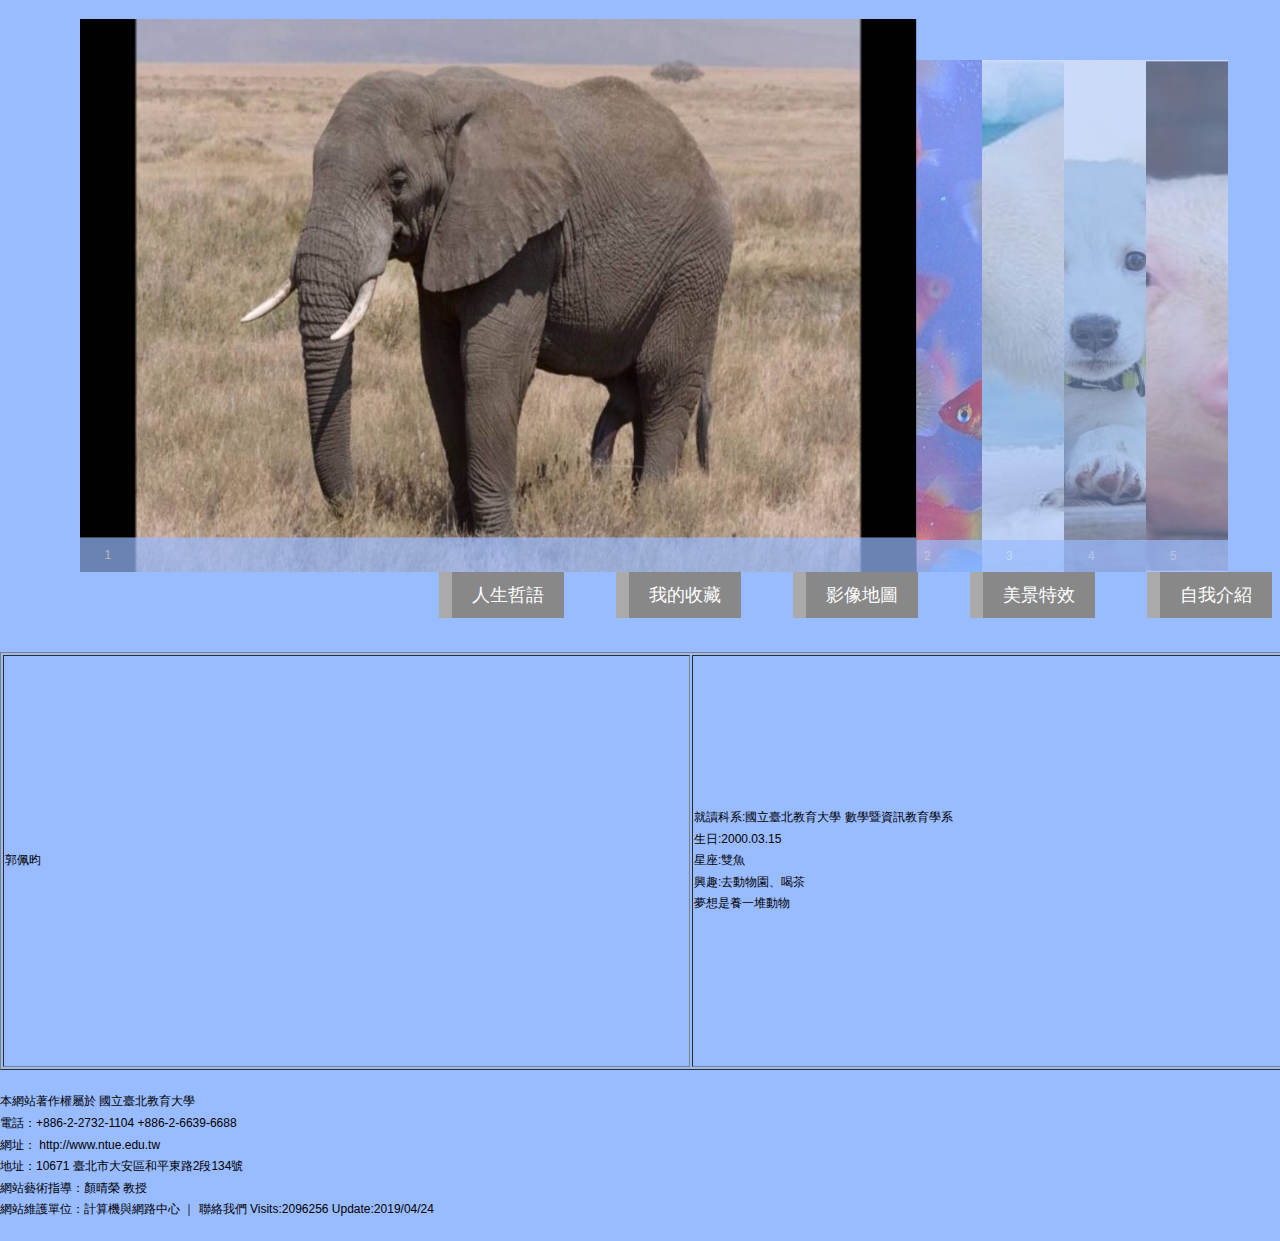
<file: about.html>
<!doctype html>
<html>
<head>
	<meta charset="utf-8">
<title>無標題文件</title>
<link href="accoridion.css" rel="stylesheet" type="text/css" />
	<style type="text/css">
@import url("index.css");
</style>
	<link href="myweb.css" rel="stylesheet" type="text/css">
<script type="text/javascript" src="js/jquery-1.8.2.min.js"></script>
	<script type="text/javascript" src="js/jquery.indexSlidePattern.js"></script>
	<script language="javascript">
$(document).ready(function(e){
	  var opt	=	{
		"speed"	:	"fast"		,	//变换速度,三速度可选 slow,normal,fast;
		"by"	:	"mouseover"		,	//触发事件,click或者mouseover;
		"auto"	:	true		,	//是否自动播放;
		"sec"	:	3000	 		//自动播放间隔;
	  };
      $("#demo").IMGDEMO(opt);    
});
	</script>
</head>

	<body>
    <div class="webbox"> 
      <header>
        <ul id="demo">
          <li class="active"> <a href="http://tw.yahoo.com/"><img src="images/1.jpg"  /></a>
            <div><a href="http://tw.yahoo.com/">1</div>
          </li>
          <li> <a href="http://www.youtube.com/"><img src="images/2.jpg"  /></a>
            <div><a href="http://tw.yahoo.com/">2</div>
          </li>
          <li> <a href="http://www.sucaijiayuan.com/"><img src="images/3.jpg"  /></a>
            <div><a href="http://www.sucaijiayuan.com/">3</a></div>
          </li>
          <li> <a href="http://www.sucaijiayuan.com/"><img src="images/4.jpg"  /></a>
            <div><a href="http://www.sucaijiayuan.com/">4</a></div>
          </li>
          <li> <a href="http://www.sucaijiayuan.com/"><img src="images/5.jpg"  /></a>
            <div><a href="http://tw.yahoo.com/">5</a></div>
          </li>
        </ul>
      </header>
      <nav>
         <a href="life.html"> <button class="button">人生哲語</button></a>
		 <a href="photo.html"> <button class="button">我的收藏</button></a>
		 <a href="map.html"> <button class="button">影像地圖</button></a>
		 <a href="effect.html"> <button class="button">美景特效</button></a>
		 <a href="about.html"> <button class="button">自我介紹</button></a>
		 <a href="self.html"> <button class="button">自選主題</button></a>
      </nav>
<table width="1362" height="417.8" border="1">
    <tbody>
      <tr><td width="658.4"> 郭佩昀</td>
        <td width="639.2"><p> 就讀科系:國立臺北教育大學 數學暨資訊教育學系</p>
          <p> 生日:2000.03.15 </p>
          <p>星座:雙魚 </p>
          <p>興趣:去動物園、喝茶 </p>
          <p>夢想是養一堆動物</p></td>
      </tr>
    </tbody>
    </table>
      <main>&nbsp;</main>
      <footer><p>本網站著作權屬於 國立臺北教育大學</p>
<p>電話：+886-2-2732-1104  +886-2-6639-6688</p>  
<p>網址： http://www.ntue.edu.tw</p>
<p>地址：10671 臺北市大安區和平東路2段134號</p>

網站藝術指導：顏晴榮 教授</p>
網站維護單位：計算機與網路中心 ｜ 聯絡我們

Visits:2096256
Update:2019/04/24</footer>
    </div>
</body>
</html>
</file>
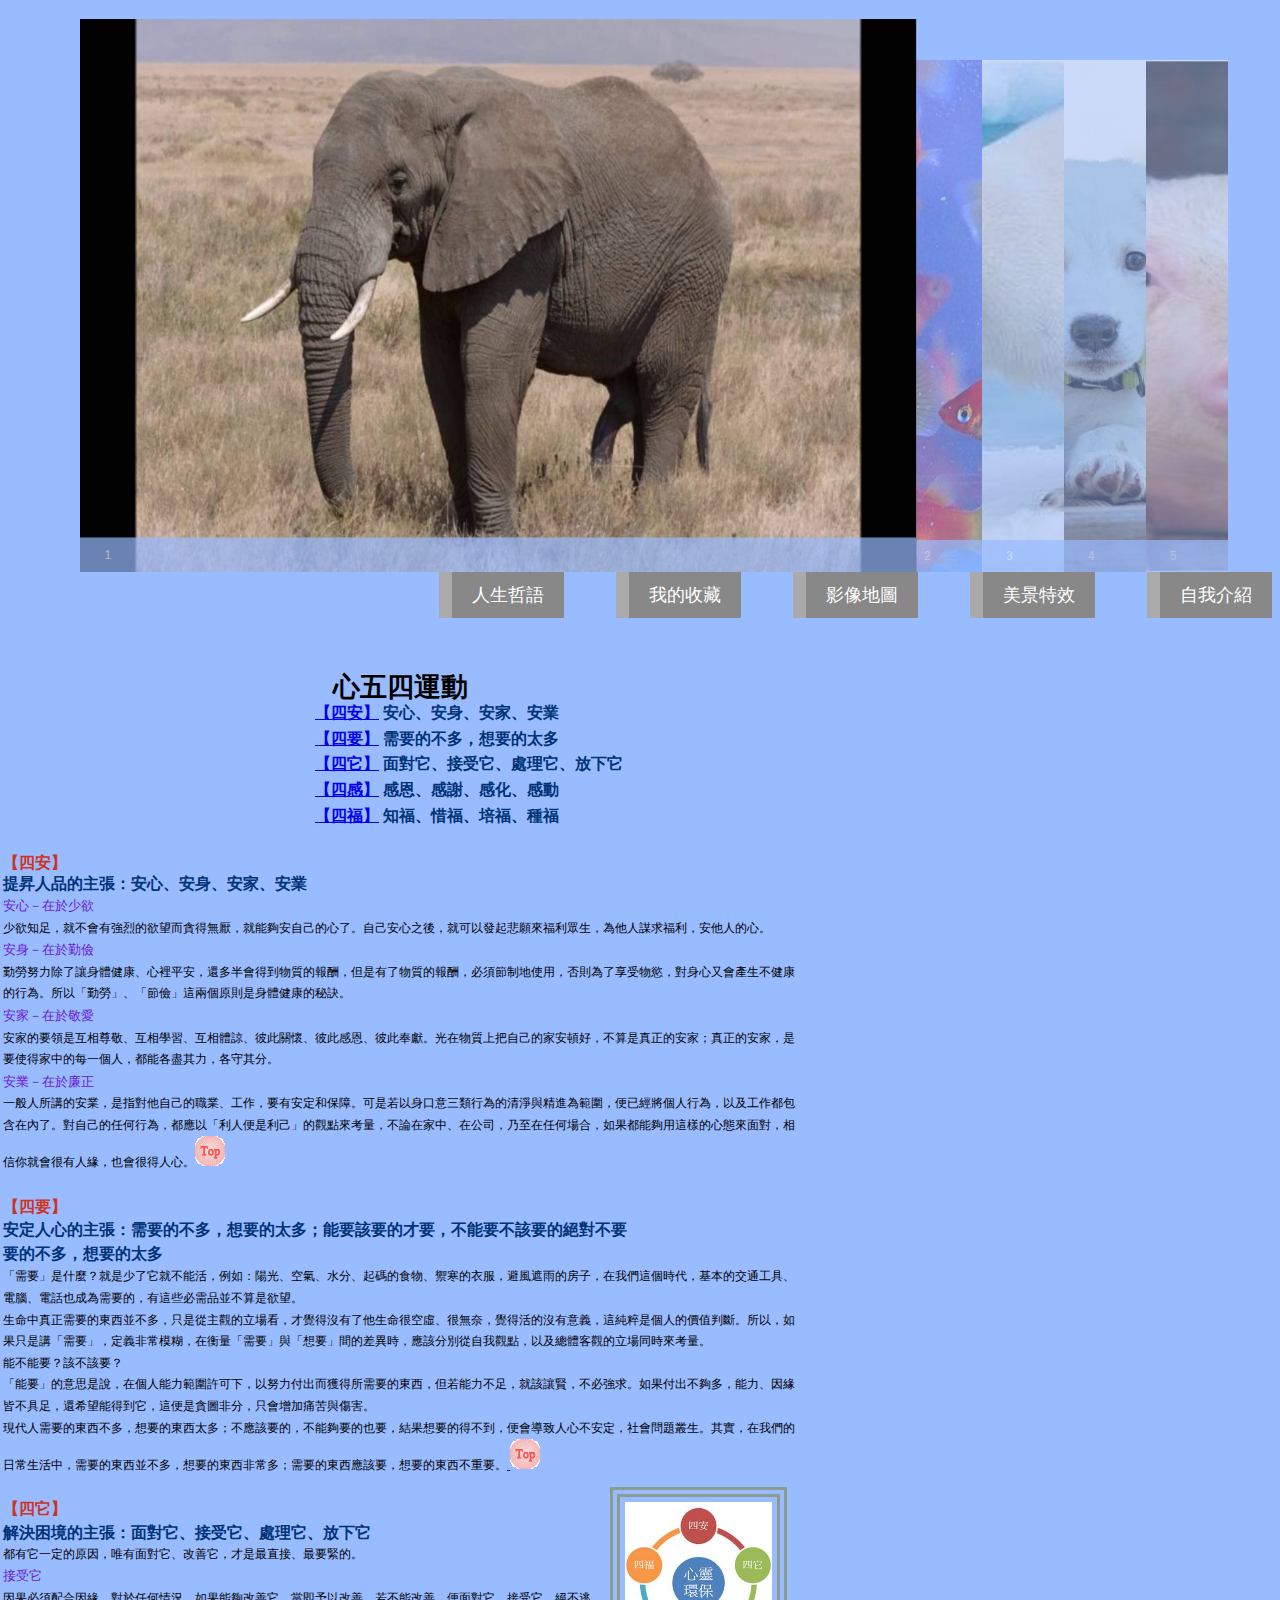
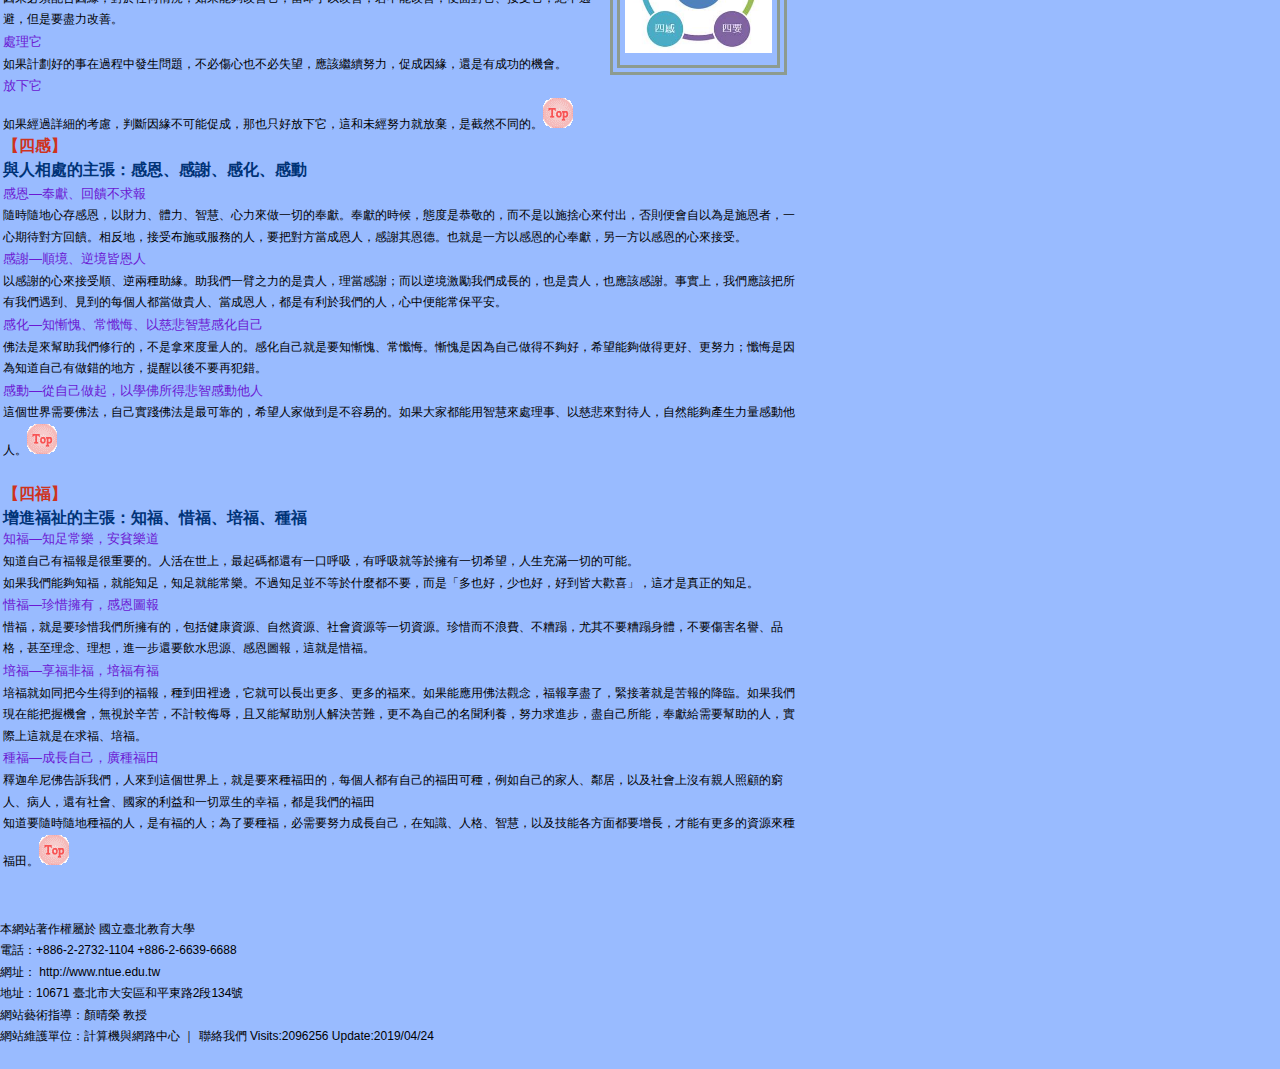
<file: life.html>
<!doctype html>
<html>
<head>
	<meta charset="utf-8">
	<title>Life</title>
<link href="textphoto.css" rel="stylesheet" type="text/css">
<style type="text/css">
		body {background-color: #5599ff;} </style>
<div id="top"></div>
		
<link href="accoridion.css" rel="stylesheet" type="text/css" />
	<style type="text/css">
@import url("index.css");
</style>
	<link href="myweb.css" rel="stylesheet" type="text/css">
<script type="text/javascript" src="js/jquery-1.8.2.min.js"></script>
	<script type="text/javascript" src="js/jquery.indexSlidePattern.js"></script>
	<script language="javascript">
$(document).ready(function(e){
	  var opt	=	{
		"speed"	:	"fast"		,	//变换速度,三速度可选 slow,normal,fast;
		"by"	:	"mouseover"		,	//触发事件,click或者mouseover;
		"auto"	:	true		,	//是否自动播放;
		"sec"	:	3000	 		//自动播放间隔;
	  };
      $("#demo").IMGDEMO(opt);    
});
	</script>
</head>

	<body>
    <div class="webbox"> 
      <header>
        <ul id="demo">
          <li class="active"> <a href="http://tw.yahoo.com/"><img src="images/1.jpg"  /></a>
            <div><a href="http://tw.yahoo.com/">1</div>
          </li>
          <li> <a href="http://www.youtube.com/"><img src="images/2.jpg"  /></a>
            <div><a href="http://tw.yahoo.com/">2</div>
          </li>
          <li> <a href="http://www.sucaijiayuan.com/"><img src="images/3.jpg"  /></a>
            <div><a href="http://www.sucaijiayuan.com/">3</a></div>
          </li>
          <li> <a href="http://www.sucaijiayuan.com/"><img src="images/4.jpg"  /></a>
            <div><a href="http://www.sucaijiayuan.com/">4</a></div>
          </li>
          <li> <a href="http://www.sucaijiayuan.com/"><img src="images/5.jpg"  /></a>
            <div><a href="http://tw.yahoo.com/">5</a></div>
          </li>
        </ul>
      </header>
      <nav>
         <a href="life.html"> <button class="button">人生哲語</button></a>
		 <a href="photo.html"> <button class="button">我的收藏</button></a>
		 <a href="map.html"> <button class="button">影像地圖</button></a>
		 <a href="effect.html"> <button class="button">美景特效</button></a>
		 <a href="about.html"> <button class="button">自我介紹</button></a>
		 <a href="self.html"> <button class="button">自選主題</button></a>
      </nav>
<main>
    <table width="800" border="0" align="center">
    </table>
    <p>&nbsp; </p>
    <table width="800" border="0" align="center">
      <tbody>
        <tr>
          <th colspan="2" style="font-size: 27px; font-weight: bolder;" scope="col">心五四運動</th>
        </tr>
        <tr>
          <td width="376" align="right" bgcolor="#E1373A" class="text01" style="font-size: 16px">           
			  <span class="text01" style="font-weight: 600"><a href="#5_1">【四安】</a></span></td>
          <td width="414" class="text02"><span class="text02" style="font-weight: 600">安心、安身、安家、安業</span></td>
        </tr>
        <tr>
          <td align="right" class="text01"><span class="text01" style="font-weight: 600"><a href="#5_2">【四要】</a></span></td>
          <td class="text02">需要的不多，想要的太多</td>
        </tr>
        <tr>
          <td align="right" class="text01" style="font-size: 16px"><span class="text01" style="font-weight: 600"><a href="#5_3">【四它】</a></span></td>
          <td class="text02">面對它、接受它、處理它、放下它 </td>
        </tr>
        <tr>
          <td align="right" class="text01"><span class="text01" style="font-weight: 600"><a href="#5_4">【四感】</a></span></td>
          <td class="text02">感恩、感謝、感化、感動 </td>
        </tr>
        <tr>
          <td align="right" class="text01"><span class="text01" style="font-weight: 600"><a href="#5_5">【四福】</a></span></td>
          <td class="text02">知福、惜福、培福、種福</td>
        </tr>
        <tr>
          <td colspan="2">
            <p><br>
            </p>
		    <div id="5_1"></div>
            <p class="text01">【四安】</p>
            <p class="text02">提昇人品的主張：安心、安身、安家、安業 </p>
            <p><span class="text03">安心－在於少欲</span><br>
              少欲知足，就不會有強烈的欲望而貪得無厭，就能夠安自己的心了。自己安心之後，就可以發起悲願來福利眾生，為他人謀求福利，安他人的心。 </p>
            <p><span class="text03">安身－在於勤儉 </span><br>
              勤勞努力除了讓身體健康、心裡平安，還多半會得到物質的報酬，但是有了物質的報酬，必須節制地使用，否則為了享受物慾，對身心又會產生不健康的行為。所以「勤勞」、「節儉」這兩個原則是身體健康的秘訣。 </p>
            <p><span class="text03">安家－在於敬愛 </span><br>
              安家的要領是互相尊敬、互相學習、互相體諒、彼此關懷、彼此感恩、彼此奉獻。光在物質上把自己的家安頓好，不算是真正的安家；真正的安家，是要使得家中的每一個人，都能各盡其力，各守其分。 </p>
            <p><span class="text03">安業－在於廉正 </span><br>
              一般人所講的安業，是指對他自己的職業、工作，要有安定和保障。可是若以身口意三類行為的清淨與精進為範圍，便已經將個人行為，以及工作都包含在內了。對自己的任何行為，都應以「利人便是利己」的觀點來考量，不論在家中、在公司，乃至在任何場合，如果都能夠用這樣的心態來面對，相信你就會很有人緣，也會很得人心。<a href="#top"><img src="images/top.gif" width="30" height="30" alt=""/></a> </p>
            <p> </p>
            <p> <br>
            </p>
            <p><div id="5_2"></div>
			  <span class="text01">【四要】 </span><br>
              <span class="text02">安定人心的主張：需要的不多，想要的太多；能要該要的才要，不能要不該要的絕對不要 </span></p>
            <p><span class="text02">要的不多，想要的太多 </span><br>
              「需要」是什麼？就是少了它就不能活，例如：陽光、空氣、水分、起碼的食物、禦寒的衣服，避風遮雨的房子，在我們這個時代，基本的交通工具、電腦、電話也成為需要的，有這些必需品並不算是欲望。 </p>
            <p>生命中真正需要的東西並不多，只是從主觀的立場看，才覺得沒有了他生命很空虛、很無奈，覺得活的沒有意義，這純粹是個人的價值判斷。所以，如果只是講「需要」，定義非常模糊，在衡量「需要」與「想要」間的差異時，應該分別從自我觀點，以及總體客觀的立場同時來考量。 </p>
            <p>能不能要？該不該要？ <br>
              「能要」的意思是說，在個人能力範圍許可下，以努力付出而獲得所需要的東西，但若能力不足，就該讓賢，不必強求。如果付出不夠多，能力、因緣皆不具足，還希望能得到它，這便是貪圖非分，只會增加痛苦與傷害。 </p>
            <p>現代人需要的東西不多，想要的東西太多；不應該要的，不能夠要的也要，結果想要的得不到，便會導致人心不安定，社會問題叢生。其實，在我們的日常生活中，需要的東西並不多，想要的東西非常多；需要的東西應該要，想要的東西不重要。<a href="#top">
			    <img src="images/top.gif" width="30" height="30" alt=""/></a></p>
                
            <p>
				<div class="pic01"><img src="images/clip_image002.jpg" width="147" height="151" alt=""/></div><br>
					
				<div id="5_3"></div>
              <span class="text01">【四它】 </span><br>
            </p>
            <p class="text02">解決困境的主張：面對它、接受它、處理它、放下它 </p>
            <p>都有它一定的原因，唯有面對它、改善它，才是最直接、最要緊的。 </p>
            <p><span class="text03">接受它</span><br>
              因果必須配合因緣，對於任何情況，如果能夠改善它，當即予以改善，若不能改善，便面對它、接受它，絕不逃避，但是要盡力改善。 </p>
            <p><span class="text03">處理它 </span><br>
              如果計劃好的事在過程中發生問題，不必傷心也不必失望，應該繼續努力，促成因緣，還是有成功的機會。 </p>
            <p><span class="text03">放下它 </span><br>
              如果經過詳細的考慮，判斷因緣不可能促成，那也只好放下它，這和未經努力就放棄，是截然不同的。<a href="#top"><img src="images/top.gif" width="30" height="30" alt=""/></a> <br>
					
		    <div id="5_4"></div>
              <span class="text01">【四感】 </span><br>
              <span class="text02">與人相處的主張：感恩、感謝、感化、感動 </span></p>
            <p><span class="text03">感恩—奉獻、回饋不求報 </span><br>
              隨時隨地心存感恩，以財力、體力、智慧、心力來做一切的奉獻。奉獻的時候，態度是恭敬的，而不是以施捨心來付出，否則便會自以為是施恩者，一心期待對方回饋。相反地，接受布施或服務的人，要把對方當成恩人，感謝其恩德。也就是一方以感恩的心奉獻，另一方以感恩的心來接受。 </p>
            <p><span class="text03">感謝—順境、逆境皆恩人 </span><br>
              以感謝的心來接受順、逆兩種助緣。助我們一臂之力的是貴人，理當感謝；而以逆境激勵我們成長的，也是貴人，也應該感謝。事實上，我們應該把所有我們遇到、見到的每個人都當做貴人、當成恩人，都是有利於我們的人，心中便能常保平安。 </p>
            <p><span class="text03">感化—知慚愧、常懺悔、以慈悲智慧感化自己 </span><br>
              佛法是來幫助我們修行的，不是拿來度量人的。感化自己就是要知慚愧、常懺悔。慚愧是因為自己做得不夠好，希望能夠做得更好、更努力；懺悔是因為知道自己有做錯的地方，提醒以後不要再犯錯。 </p>
            <p><span class="text03">感動—從自己做起，以學佛所得悲智感動他人 <br>
            </span>這個世界需要佛法，自己實踐佛法是最可靠的，希望人家做到是不容易的。如果大家都能用智慧來處理事、以慈悲來對待人，自然能夠產生力量感動他人。<a href="#top"><img src="images/top.gif" width="30" height="30" alt=""/></a> </p>
            <p> </p>
            <p> <br>
		    <div id="5_5"></div>
              <span class="text01">【四福】 </span><br>
            </p>
            <p class="text02">增進福祉的主張：知福、惜福、培福、種福 </p>
            <p><span class="text03">知<span class="text03">福</span>—知足常樂，安貧樂道 </span><br>
              知道自己有福報是很重要的。人活在世上，最起碼都還有一口呼吸，有呼吸就等於擁有一切希望，人生充滿一切的可能。 </p>
            <p>如果我們能夠知福，就能知足，知足就能常樂。不過知足並不等於什麼都不要，而是「多也好，少也好，好到皆大歡喜」，這才是真正的知足。 </p>
            <p><span class="text03">惜<span class="text03">福</span>—珍惜擁有，感恩圖報 </span><br>
              惜福，就是要珍惜我們所擁有的，包括健康資源、自然資源、社會資源等一切資源。珍惜而不浪費、不糟蹋，尤其不要糟蹋身體，不要傷害名譽、品格，甚至理念、理想，進一步還要飲水思源、感恩圖報，這就是惜福。 </p>
            <p><span class="text03">培福—享福非福，培福有福 </span><br>
              培福就如同把今生得到的福報，種到田裡邊，它就可以長出更多、更多的福來。如果能應用佛法觀念，福報享盡了，緊接著就是苦報的降臨。如果我們現在能把握機會，無視於辛苦，不計較侮辱，且又能幫助別人解決苦難，更不為自己的名聞利養，努力求進步，盡自己所能，奉獻給需要幫助的人，實際上這就是在求福、培福。 </p>
            <p><span class="text03">種福—成長自己，廣種福田 </span><br>
              釋迦牟尼佛告訴我們，人來到這個世界上，就是要來種福田的，每個人都有自己的福田可種，例如自己的家人、鄰居，以及社會上沒有親人照顧的窮人、病人，還有社會、國家的利益和一切眾生的幸福，都是我們的福田 </p>
          <p>知道要隨時隨地種福的人，是有福的人；為了要種福，必需要努力成長自己，在知識、人格、智慧，以及技能各方面都要增長，才能有更多的資源來種福田。<a href="#top"><img src="images/top.gif" width="30" height="30" alt=""/></a> </p></td>
        </tr>
      </tbody>
    </table>
    <p><br>
      <br>
    </p>
    </main>
      <footer><p>本網站著作權屬於 國立臺北教育大學</p>
<p>電話：+886-2-2732-1104  +886-2-6639-6688</p>  
<p>網址： http://www.ntue.edu.tw</p>
<p>地址：10671 臺北市大安區和平東路2段134號</p>

網站藝術指導：顏晴榮 教授</p>
網站維護單位：計算機與網路中心 ｜ 聯絡我們

Visits:2096256
Update:2019/04/24</footer>
    </div>
</body>
</html>
</file>
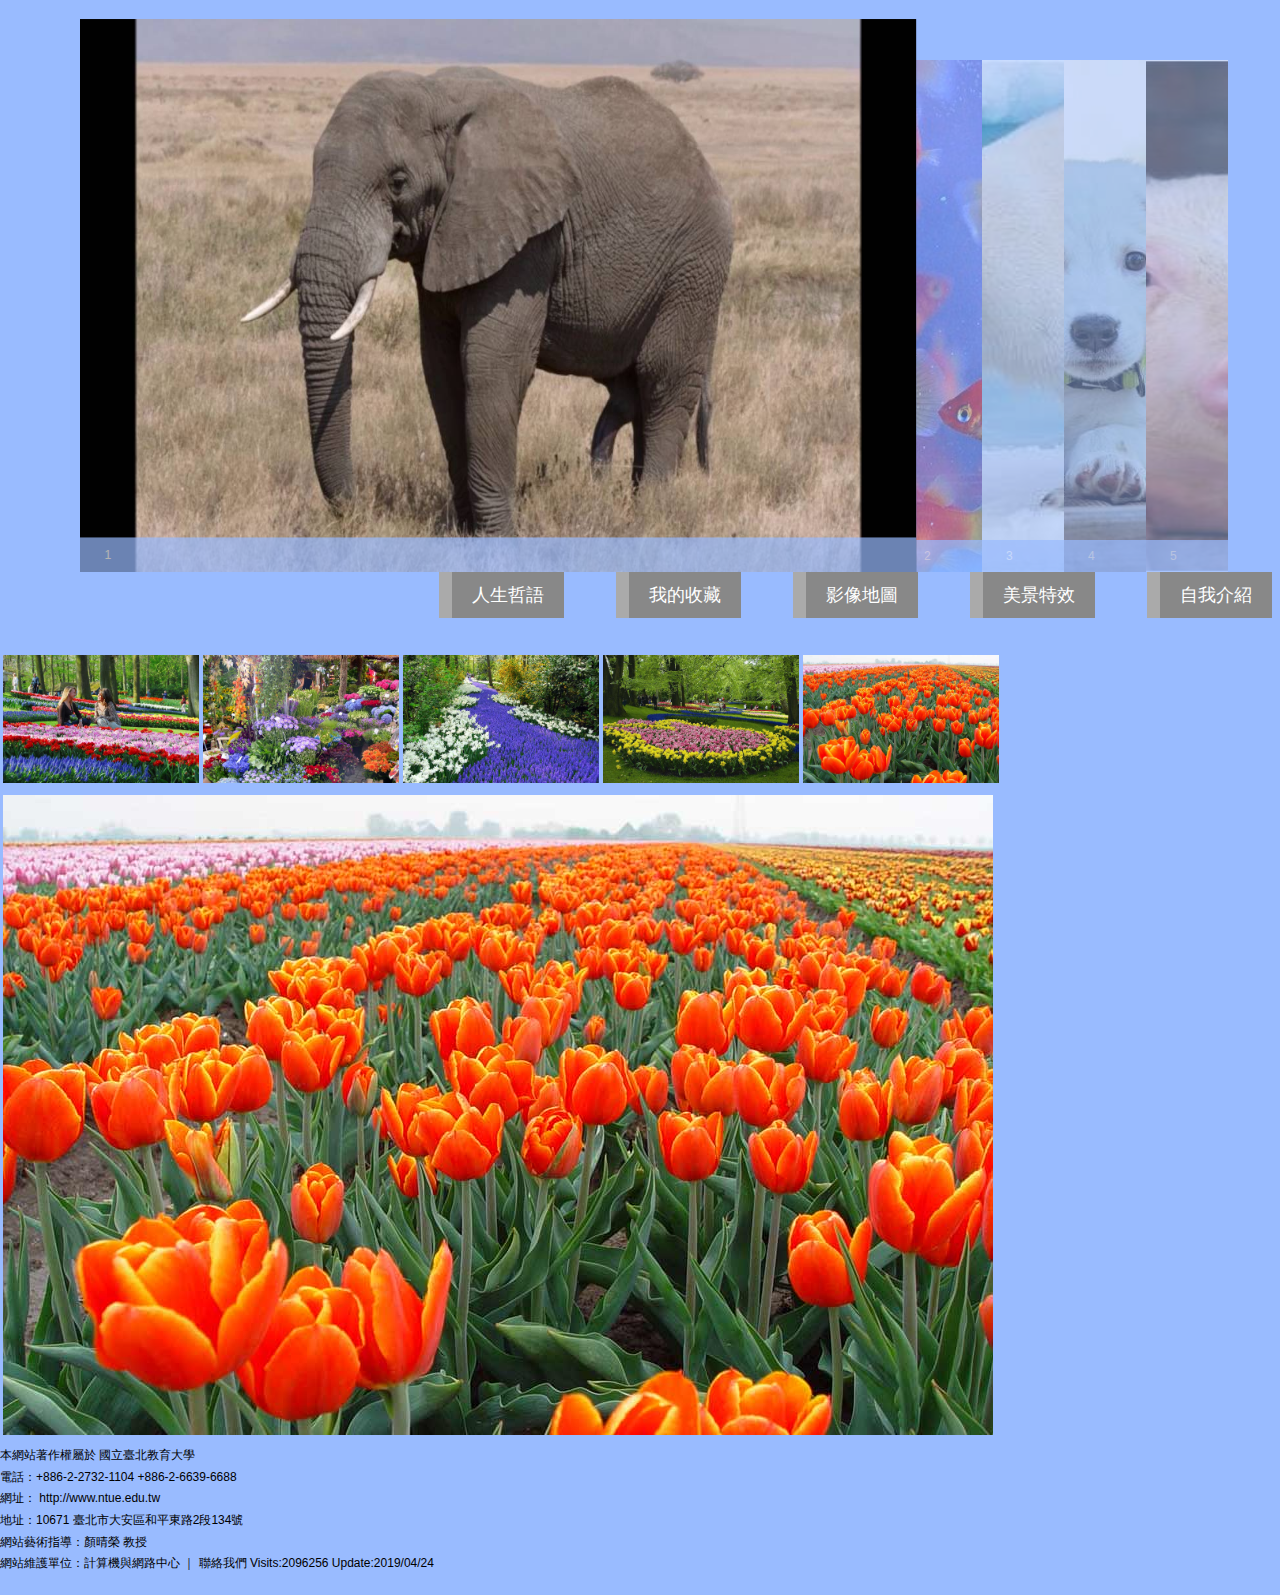
<file: photo.html>
<!doctype html>
<html>
<head>
	<meta charset="utf-8">
<title>PHOTO</title>
<link href="accoridion.css" rel="stylesheet" type="text/css" />
	<style type="text/css">
@import url("index.css");
</style>
	<link href="myweb.css" rel="stylesheet" type="text/css">
<script type="text/javascript" src="js/jquery-1.8.2.min.js"></script>
	<script type="text/javascript" src="js/jquery.indexSlidePattern.js"></script>
	<script language="javascript">
$(document).ready(function(e){
	  var opt	=	{
		"speed"	:	"fast"		,	//变换速度,三速度可选 slow,normal,fast;
		"by"	:	"mouseover"		,	//触发事件,click或者mouseover;
		"auto"	:	true		,	//是否自动播放;
		"sec"	:	3000	 		//自动播放间隔;
	  };
      $("#demo").IMGDEMO(opt);    
});
	</script><script type="text/javascript">
function MM_preloadImages() { //v3.0
  var d=document; if(d.images){ if(!d.MM_p) d.MM_p=new Array();
    var i,j=d.MM_p.length,a=MM_preloadImages.arguments; for(i=0; i<a.length; i++)
    if (a[i].indexOf("#")!=0){ d.MM_p[j]=new Image; d.MM_p[j++].src=a[i];}}
}

function MM_swapImgRestore() { //v3.0
  var i,x,a=document.MM_sr; for(i=0;a&&i<a.length&&(x=a[i])&&x.oSrc;i++) x.src=x.oSrc;
}

function MM_findObj(n, d) { //v4.01
  var p,i,x;  if(!d) d=document; if((p=n.indexOf("?"))>0&&parent.frames.length) {
    d=parent.frames[n.substring(p+1)].document; n=n.substring(0,p);}
  if(!(x=d[n])&&d.all) x=d.all[n]; for (i=0;!x&&i<d.forms.length;i++) x=d.forms[i][n];
  for(i=0;!x&&d.layers&&i<d.layers.length;i++) x=MM_findObj(n,d.layers[i].document);
  if(!x && d.getElementById) x=d.getElementById(n); return x;
}

function MM_swapImage() { //v3.0
  var i,j=0,x,a=MM_swapImage.arguments; document.MM_sr=new Array; for(i=0;i<(a.length-2);i+=3)
   if ((x=MM_findObj(a[i]))!=null){document.MM_sr[j++]=x; if(!x.oSrc) x.oSrc=x.src; x.src=a[i+2];}
}
    </script>
</head>

	<body onLoad="MM_preloadImages('images/f1.jpg','images/f2.jpg','images/f3.jpg','images/f4.jpg','images/f5.jpg')">
    <div class="webbox"> 
      <header>
        <ul id="demo">
          <li class="active"> <a href="http://tw.yahoo.com/"><img src="images/1.jpg"  /></a>
            <div><a href="http://tw.yahoo.com/">1</div>
          </li>
          <li> <a href="http://www.youtube.com/"><img src="images/2.jpg"  /></a>
            <div><a href="http://tw.yahoo.com/">2</div>
          </li>
          <li> <a href="http://www.sucaijiayuan.com/"><img src="images/3.jpg"  /></a>
            <div><a href="http://www.sucaijiayuan.com/">3</a></div>
          </li>
          <li> <a href="http://www.sucaijiayuan.com/"><img src="images/4.jpg"  /></a>
            <div><a href="http://www.sucaijiayuan.com/">4</a></div>
          </li>
          <li> <a href="http://www.sucaijiayuan.com/"><img src="images/5.jpg"  /></a>
            <div><a href="http://tw.yahoo.com/">5</a></div>
          </li>
        </ul>
      </header>
      <nav>
         <a href="life.html"> <button class="button">人生哲語</button></a>
		 <a href="photo.html"> <button class="button">我的收藏</button></a>
		 <a href="map.html"> <button class="button">影像地圖</button></a>
		 <a href="effect.html"> <button class="button">美景特效</button></a>
		 <a href="about.html"> <button class="button">自我介紹</button></a>
		 <a href="self.html"> <button class="button">自選主題</button></a>
      </nav>
<main><table width="1000" border="0" align="center">
  <tbody>
    <tr>
      <td><img src="images/f1.jpg" alt="" width="196" height="128" onMouseOver="MM_swapImage('phtot5','','images/f1.jpg',1)" onMouseOut="MM_swapImgRestore()"/></td>
      <td><img src="images/f2.jpg" alt="" width="196" height="128" onMouseOver="MM_swapImage('phtot5','','images/f2.jpg',1)" onMouseOut="MM_swapImgRestore()"/></td>
      <td><img src="images/f3.jpg" alt="" width="196" height="128" onMouseOver="MM_swapImage('phtot5','','images/f3.jpg',1)" onMouseOut="MM_swapImgRestore()"/></td>
      <td><img src="images/f4.jpg" alt="" width="196" height="128" onMouseOver="MM_swapImage('phtot5','','images/f4.jpg',1)" onMouseOut="MM_swapImgRestore()"/></td>
      <td><img src="images/f5.jpg" alt="" width="196" height="128" onMouseOver="MM_swapImage('phtot5','','images/f5.jpg',1)" onMouseOut="MM_swapImgRestore()"/></td>
      </tr>
    <tr>
      <td colspan="5"><img src="images/f5.jpg" alt="" width="990" height="640" id="phtot5"/></td>
      </tr>
    </tbody>
  </table>
</main>
      <footer><p>本網站著作權屬於 國立臺北教育大學</p>
<p>電話：+886-2-2732-1104  +886-2-6639-6688</p>  
<p>網址： http://www.ntue.edu.tw</p>
<p>地址：10671 臺北市大安區和平東路2段134號</p>

網站藝術指導：顏晴榮 教授</p>
網站維護單位：計算機與網路中心 ｜ 聯絡我們

Visits:2096256
Update:2019/04/24</footer>
    </div>
</body>
</html>
</file>
<file: accoridion.css>
*{
	margin: 0;
	list-style-type: none;
	background-color: #99bbff;
}
table {







}

button1 {
}

a,img{border:0;}
body{font:12px/180% Arial, Helvetica, sans-serif, "新宋体";}
/* demo */
/*五张图片在缩略图时所显示的位置调整*/
#demo li:nth-of-type(1) img{ transform: translate(-210px);}
#demo li:nth-of-type(2) img{ transform: translate(-180px);}
#demo li:nth-of-type(3) img{ transform: translate(-380px);}
#demo li:nth-of-type(4) img{ transform: translate(-450px);}
#demo li:nth-of-type(5) img{ transform: translate(-320px);}

#demo{width:1160px;height:512px;margin:60px auto 0 auto;}
#demo img{width: 820px; height: 512px; max-width: 820px;}
#demo li{float:left;position:relative;width:82px;height:100%;overflow:hidden;cursor:pointer; transition:0.5s; transform-origin:bottom;filter:alpha(opacity=50);opacity:0.5;}
#demo li img{transition:1.2s;}
#demo li a{display:block;}
#demo li div{position:absolute;bottom:0;left:0;width:100%;background:#000;line-height:32px;filter:alpha(opacity=70);opacity:0.7;text-indent:2em;}
#demo li div a{color:#FFF;text-decoration:none;}
#demo li div a:hover{color:#F00;text-decoration:none;}
#demo li.active{cursor:pointer; transform:scale(1.02,1.08); z-index:3;width:820px;filter:alpha(opacity=100);opacity:1;}
#demo li.active img{transform:translate(0px);}
#demo li:nth-of-type(1){transform-origin:bottom left;}
#demo li:nth-of-type(5){transform-origin:bottom right;}
</file>
<file: myweb.css>
@charset "utf-8";
nav {
	width: 100%;
	height: 80px;
	background-color: #99BBff;
	margin-top: 0px;
	padding-top: 0px;
}

footer {
	background-color: #99BBff;
	height: 150px;
	margin-top: 0px;
	padding-top: 0px;
}
.button{
	background-color: #888888;
	border-left: 13px solid #AAAAAA;
	border-right: 1px none #AAAAAA;
	border-bottom: 1px none #AAAAAA;
	border-top: 1px none #AAAAAA;
	color: #FFFFFF;
	text-align: center;
	text-decoration: none;
	font-size: 18px;
	cursor: pointer;
	padding-top: 11px;
	padding-left: 20px;
	padding-right: 20px;
	padding-bottom: 11px;
	float: left;
	margin-left: 439px;
	margin-right: -387px;
}
.button:hover{
	background-color: #BA55A8;
	color: yellow;
}
main {

	width 100%
	/* [disabled]padding-left: 0px; */
	

}
</file>
<file: textphoto.css>
@charset "utf-8";
.text01 {
	color: #CF331D;
	font-size: 16px;
	font-weight: bolder;
}
.text03 {
	color: #6B18D3;
	font-weight: 500;
	font-size: 13px;
}

.text02 {
	color: #003377;
	font-size: 16px;
	font-weight: 600;
}
.pic01 {
	border: 10px double #8D9B8F;
	float: right;
	margin: 10px;
	padding: 5px;
	clear: center;
}
</file>
